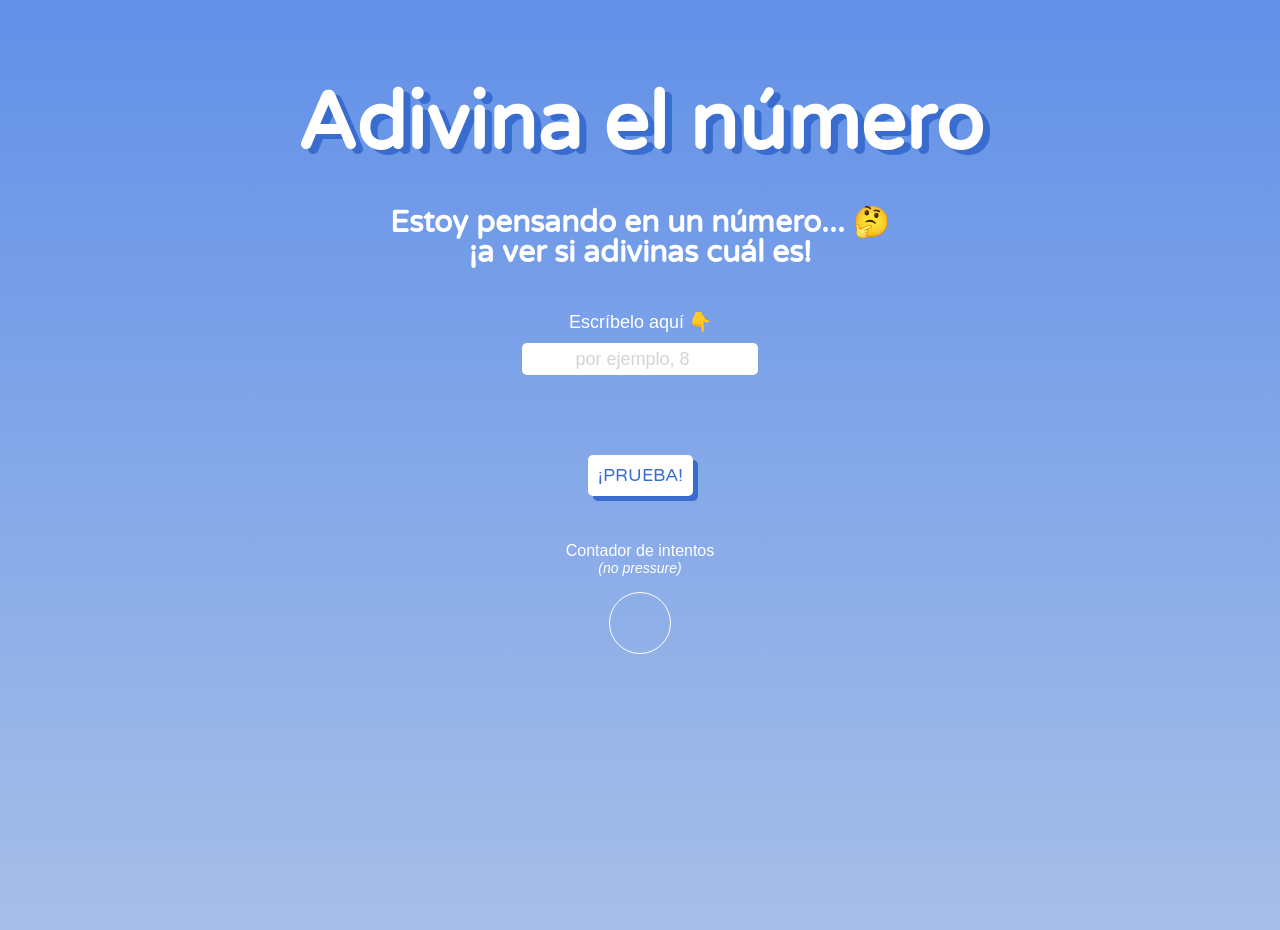
<file: docs/index.html>
<!DOCTYPE html>
<html lang="es">
    <head>
        <meta charset="UTF-8" />
        <meta name="viewport" content="width=device-width, initial-scale=1.0" />
        <title>Evaluación intermedia - Módulo 2</title>
        <link
            rel="stylesheet"
            href="https://fonts.googleapis.com/css2?family=Varela+Round&display=swap"
        />
        <link rel="stylesheet" href="./assets/css/main.css" />
    </head>
    <body class="body wrapper">
        <h1 class="title">Adivina el número</h1>

        <h2 class="intro__text">
            <span>Estoy pensando en un número... 🤔</span>
            <span>¡a ver si adivinas cuál es!</span>
        </h2>

        <form action="" class="form">
            <label for="numberGuess" class="label">
                Escríbelo aquí 👇
                <input
                    id="numberGuess"
                    name="numberGuess"
                    type="number"
                    class="input js__input"
                    placeholder="por ejemplo, 8"
                />
            </label>
            <div class="hint__container">
                <p class="hint__text js__hint"></p>
            </div>
            <button type="submit" class="button js__button">¡Prueba!</button>
        </form>

        <p class="attempts">
            <span>Contador de intentos</span>
            <span class="italic">(no pressure)</span>
        </p>
        <div class="attempts__container">
            <p class="attempts__text js__attempts"></p>
        </div>
        <script type="text/javascript" src="./assets/js/main.js"></script>
    </body>
</html>
</file>
<file: docs/assets/css/main.css>
/*! normalize.css v8.0.1 | MIT License | github.com/necolas/normalize.css */html{line-height:1.15;-webkit-text-size-adjust:100%}body{margin:0}main{display:block}h1{font-size:2em;margin:0.67em 0}hr{box-sizing:content-box;height:0;overflow:visible}pre{font-family:monospace, monospace;font-size:1em}a{background-color:transparent}abbr[title]{border-bottom:none;text-decoration:underline;-webkit-text-decoration:underline dotted;text-decoration:underline dotted}b,strong{font-weight:bolder}code,kbd,samp{font-family:monospace, monospace;font-size:1em}small{font-size:80%}sub,sup{font-size:75%;line-height:0;position:relative;vertical-align:baseline}sub{bottom:-0.25em}sup{top:-0.5em}img{border-style:none}button,input,optgroup,select,textarea{font-family:inherit;font-size:100%;line-height:1.15;margin:0}button,input{overflow:visible}button,select{text-transform:none}button,[type='button'],[type='reset'],[type='submit']{-webkit-appearance:button}button::-moz-focus-inner,[type='button']::-moz-focus-inner,[type='reset']::-moz-focus-inner,[type='submit']::-moz-focus-inner{border-style:none;padding:0}button:-moz-focusring,[type='button']:-moz-focusring,[type='reset']:-moz-focusring,[type='submit']:-moz-focusring{outline:1px dotted ButtonText}fieldset{padding:0.35em 0.75em 0.625em}legend{box-sizing:border-box;color:inherit;display:table;max-width:100%;padding:0;white-space:normal}progress{vertical-align:baseline}textarea{overflow:auto}[type='checkbox'],[type='radio']{box-sizing:border-box;padding:0}[type='number']::-webkit-inner-spin-button,[type='number']::-webkit-outer-spin-button{height:auto}[type='search']{-webkit-appearance:textfield;outline-offset:-2px}[type='search']::-webkit-search-decoration{-webkit-appearance:none}::-webkit-file-upload-button{-webkit-appearance:button;font:inherit}details{display:block}summary{display:list-item}template{display:none}[hidden]{display:none}.input input[type='number']::-webkit-inner-spin-button,.input input[type='number']::-webkit-outer-spin-button{-webkit-appearance:none;margin:0}html{font-family:Arial, Helvetica, sans-serif;color:white}.body{background:#6190e8;background:linear-gradient(to top, #a7bfe8, #6190e8);background-repeat:no-repeat;display:flex;flex-direction:column;margin-top:30px;align-items:center;height:100vh;text-align:center}.wrapper{margin-left:30px;margin-right:30px}@media all and (min-width: 768px){.wrapper{margin-left:80px;margin-right:80px}}.title{font-family:'Varela Round', sans-serif;font-size:60px;line-height:60px;text-shadow:7px 5px 0px #386dcf;margin-bottom:10px}@media all and (min-width: 768px){.title{font-size:80px;line-height:80px;margin-bottom:20px}}.intro__text{font-family:'Varela Round', sans-serif;margin-bottom:45px}.intro__text span{display:block}@media all and (min-width: 768px){.intro__text{font-size:30px;line-height:30px}}.label{font-size:18px;line-height:18px}.form{text-align:center}.input{display:block;border:none;border-radius:5px;margin:10px auto 40px auto;height:30px;line-height:30px;text-align:center;color:grey}::-moz-placeholder{text-align:center;color:lightgrey}::-ms-input-placeholder{text-align:center;color:lightgrey}::placeholder{text-align:center;color:lightgrey}.hint__container{height:60px}.button{max-width:300px;font-family:'Varela Round', sans-serif;text-transform:uppercase;font-size:18px;color:#386dcf;border:none;padding:10px;border-radius:5px;background-color:white;box-shadow:5px 5px 0px #386dcf;margin-bottom:30px}.button:focus{outline:0}.button:active{transform:translate(2px, 2px)}.hint__text{color:#f3d44a;font-size:18px;padding:5px 5px;margin-top:-20px}.attempts p{font-size:24px}.attempts__container{border:1px solid white;width:60px;height:60px;border-radius:50%;display:flex;justify-content:center;align-items:center;text-align:center}.attempts span{display:block}.italic{font-style:italic;font-size:14px}
</file>
